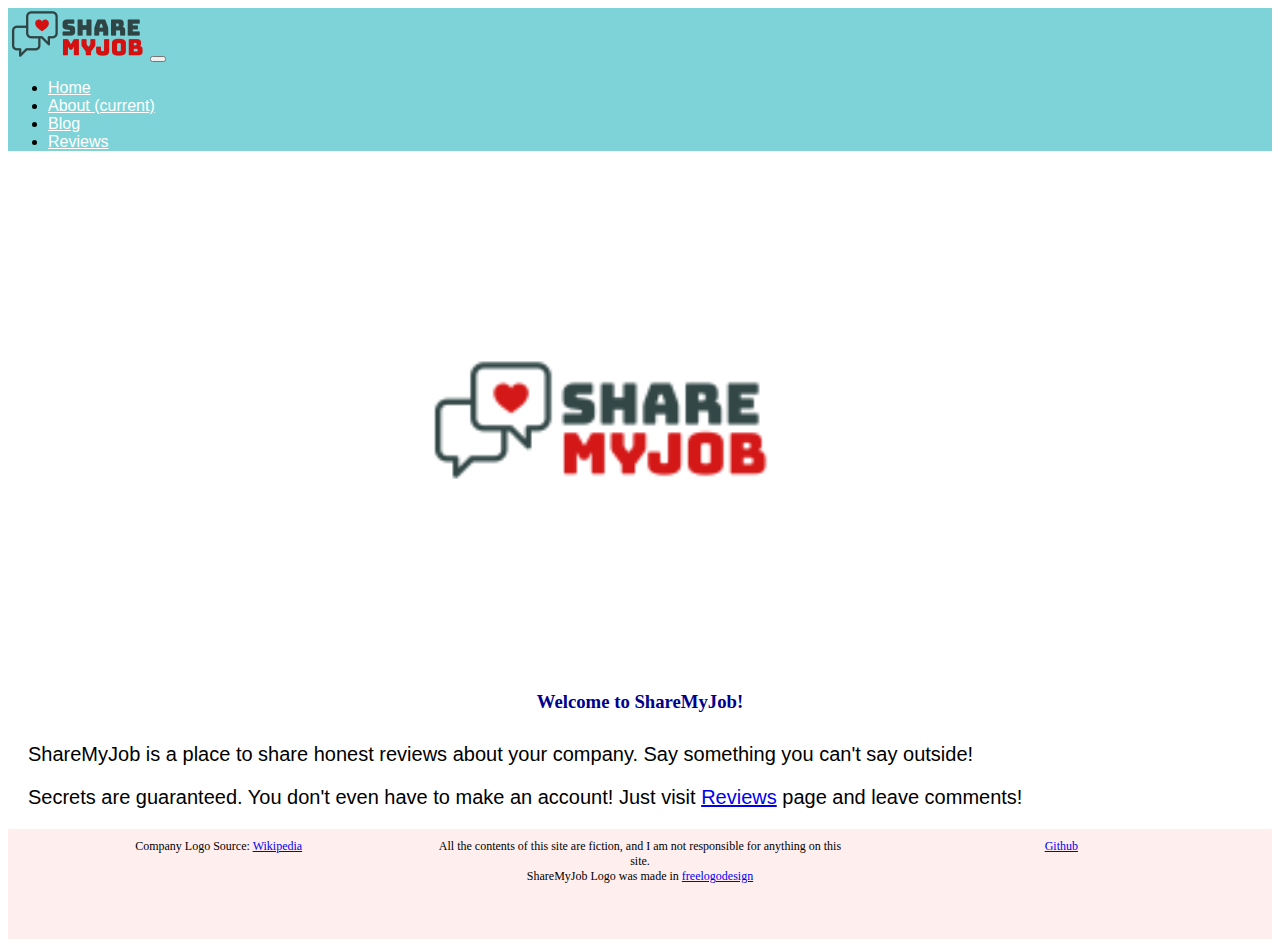
<file: pages/about.html>
<!DOCTYPE html>
<html>

  <head>
    <link rel="stylesheet" href="https://stackpath.bootstrapcdn.com/bootstrap/4.1.3/css/bootstrap.min.css" integrity="sha384-MCw98/SFnGE8fJT3GXwEOngsV7Zt27NXFoaoApmYm81iuXoPkFOJwJ8ERdknLPMO" crossorigin="anonymous">
    <link rel="stylesheet" href="../css/styles.css" />
    <title>About - Photographer Hongjoon Jun</title>
    <meta name="viewport" content="width=device-width, initial-scale=1, minimum-scale=1" />
  </head>
  
  <body>
    
    <nav class="navbar navbar-expand-lg navbar-light bg-dark">
      <a class="navbar-brand" href="#"><img src="../images/logo_edited.png"></a>
      <button class="navbar-toggler" type="button" data-toggle="collapse" data-target="#navbarNav" aria-controls="navbarNav" aria-expanded="false" aria-label="Toggle navigation">
        <span class="navbar-toggler-icon"></span>
      </button>
      <div class="collapse navbar-collapse" id="navbarNav">
        <ul class="navbar-nav">
          <li class="nav-item">
            <a class="nav-link" href="../index.html">Home</a>
          </li>
          <li class="nav-item active">
            <a class="nav-link" href="#">About <span class="sr-only">(current)</span></a>
          </li>
          <li class="nav-item">
            <a class="nav-link" href="blog.html">Blog</a>
          </li>
          <li class="nav-item">
            <a class="nav-link" href="reviews.html">Reviews</a>
          </li>
        </ul>
      </div>
    </nav>
    <img src="../images/logo.png" style="display: block; margin-left: auto; margin-right: auto; width: 40%;">
    <div class="aboutpage">
  <h3 style="color:darkblue; text-align: center; margin-bottom: 30px;">
        Welcome to ShareMyJob!
      </h3>
      <p>
        ShareMyJob is a place to share honest reviews about your company. Say something you can't say outside!
      </p>
      <p>
        Secrets are guaranteed. You don't even have to make an account! Just visit <a href="reviews.html">Reviews</a> page and leave comments!
      </p>
    </div>
    <div class='footer' style="margin-top: 20px;">
      <div class='footer-item footer-one'>Company Logo Source: <a href="https://en.wikipedia.org/wiki/List_of_largest_companies_in_the_United_States_by_revenue">Wikipedia</a></div>
      <div class='footer-item footer-two'>All the contents of this site are fiction, and I am not responsible for anything on this site.<br> ShareMyJob Logo was made in <a href="https://www.freelogodesign.org/">freelogodesign</a></div>
      <div class='footer-item footer-three'><a href="https://github.com/10808249/Creative-Project-1">Github</a>
    </div>

    <script src="https://code.jquery.com/jquery-3.3.1.slim.min.js" integrity="sha384-q8i/X+965DzO0rT7abK41JStQIAqVgRVzpbzo5smXKp4YfRvH+8abtTE1Pi6jizo" crossorigin="anonymous"></script>
  <script src="https://cdnjs.cloudflare.com/ajax/libs/popper.js/1.14.3/umd/popper.min.js" integrity="sha384-ZMP7rVo3mIykV+2+9J3UJ46jBk0WLaUAdn689aCwoqbBJiSnjAK/l8WvCWPIPm49" crossorigin="anonymous"></script>
  <script src="https://stackpath.bootstrapcdn.com/bootstrap/4.1.3/js/bootstrap.min.js" integrity="sha384-ChfqqxuZUCnJSK3+MXmPNIyE6ZbWh2IMqE241rYiqJxyMiZ6OW/JmZQ5stwEULTy" crossorigin="anonymous"></script>
</body>

</html>
</file>
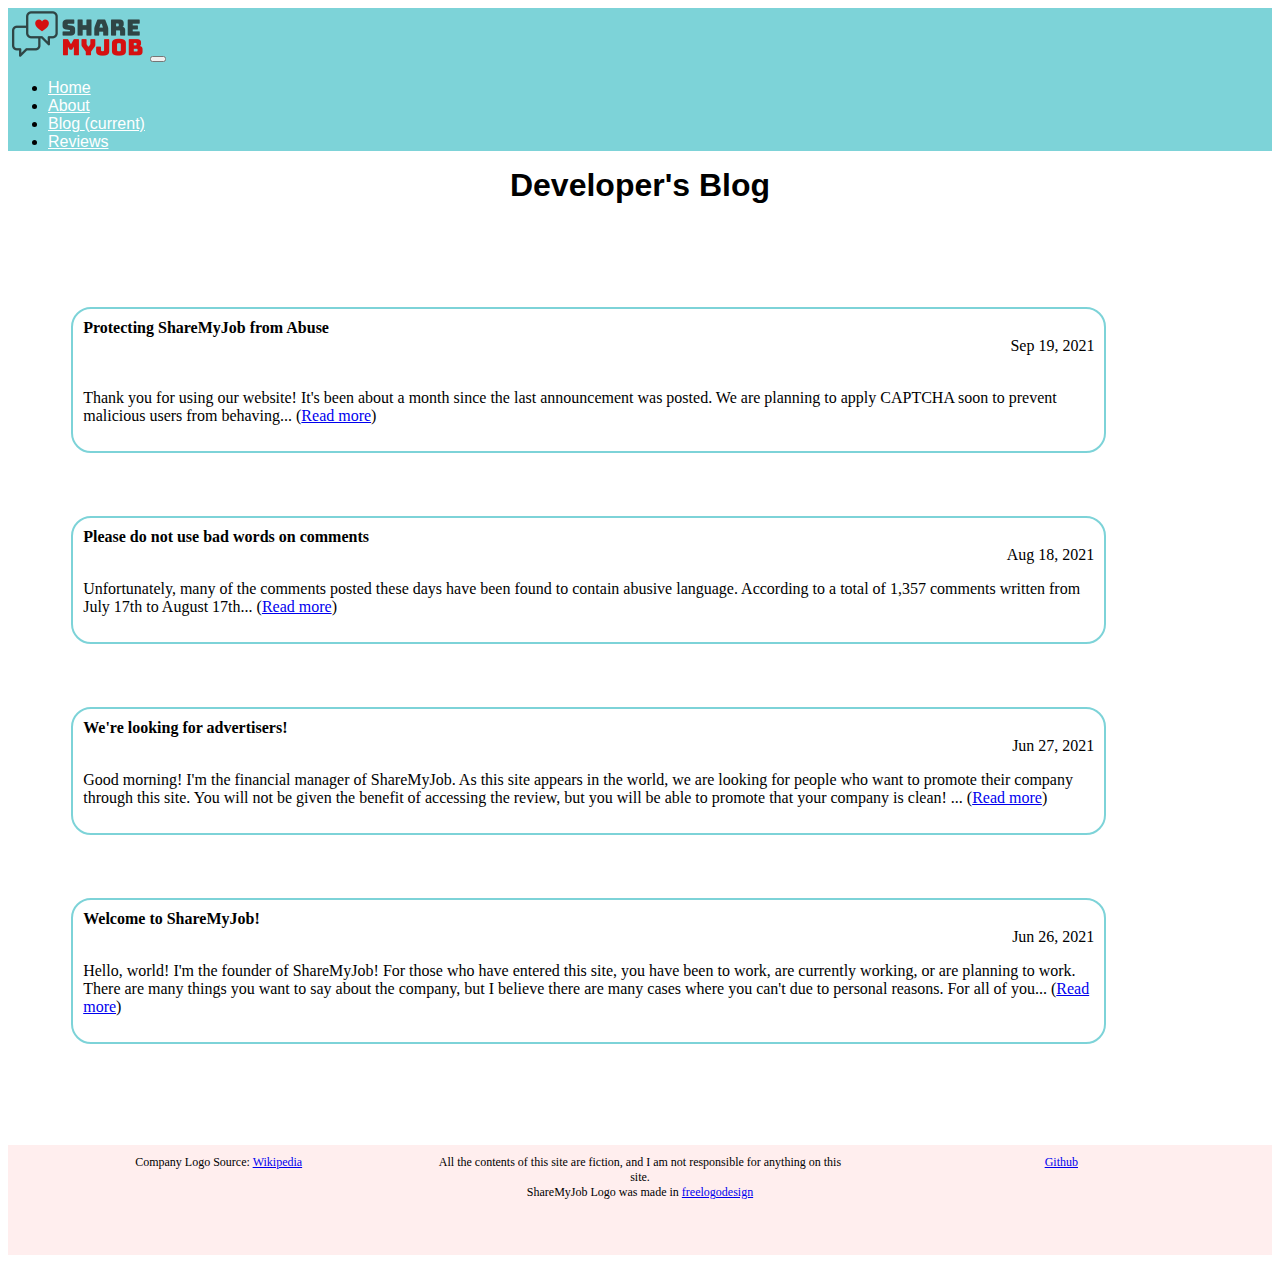
<file: pages/blog.html>
<!DOCTYPE html>
<html>

  <head>
    <link rel="stylesheet" href="https://stackpath.bootstrapcdn.com/bootstrap/4.1.3/css/bootstrap.min.css" integrity="sha384-MCw98/SFnGE8fJT3GXwEOngsV7Zt27NXFoaoApmYm81iuXoPkFOJwJ8ERdknLPMO" crossorigin="anonymous">
    <link rel="stylesheet" href="../css/styles.css" />
    <title>Portfolio - Photographer Hongjoon Jun</title>
    <meta name="viewport" content="width=device-width, initial-scale=1, minimum-scale=1" />
  </head>
  
  <body>
    
    <nav class="navbar navbar-expand-lg navbar-light bg-dark">
      <a class="navbar-brand" href="#"><img src="../images/logo_edited.png"></a>
      <button class="navbar-toggler" type="button" data-toggle="collapse" data-target="#navbarNav" aria-controls="navbarNav" aria-expanded="false" aria-label="Toggle navigation">
        <span class="navbar-toggler-icon"></span>
      </button>
      <div class="collapse navbar-collapse" id="navbarNav">
        <ul class="navbar-nav">
          <li class="nav-item">
            <a class="nav-link" href="../index.html">Home</a>
          </li>
          <li class="nav-item">
            <a class="nav-link" href="about.html">About</a>
          </li>
          <li class="nav-item active">
            <a class="nav-link" href="#">Blog <span class="sr-only">(current)</span></a>
          </li>
          <li class="nav-item">
            <a class="nav-link" href="reviews.html">Reviews</a>
          </li>
        </ul>
      </div>
    </nav>
    <h1 style="text-align: center; margin-top:10px; font-family:Arial, Helvetica, sans-serif;">Developer's Blog</h1>
    <br>
    <div class="blogbox">
      <b>Protecting ShareMyJob from Abuse</b>
      <div style="text-align: right;">Sep 19, 2021</div>
      <br>
      <p>
        Thank you for using our website! It's been about a month since the last announcement was posted.
        We are planning to apply CAPTCHA soon to prevent malicious users from behaving... (<a href="#">Read more</a>)
      </p>
    </div>
    <div class="blogbox">
      <b>Please do not use bad words on comments</b>
      <div style="text-align: right;">Aug 18, 2021</div>
      <p>
        Unfortunately, many of the comments posted these days have been found to contain abusive language. According to a total of 1,357 comments written from July 17th to August 17th...
        (<a href="#">Read more</a>)
      </p>
    </div>
    <div class="blogbox">
      <b>We're looking for advertisers!</b>
      <div style="text-align: right;">Jun 27, 2021</div>
      <p>
        Good morning! I'm the financial manager of ShareMyJob. As this site appears in the world, we are looking for people who want to promote their company through this site.
        You will not be given the benefit of accessing the review, but you will be able to promote that your company is clean! ... (<a href="#">Read more</a>)
      </p>
    </div>
    <div class="blogbox">
      <b>Welcome to ShareMyJob!</b>
      <div style="text-align: right;">Jun 26, 2021</div>
      <p>
        Hello, world! I'm the founder of ShareMyJob! For those who have entered this site, you have been to work, are currently working, or are planning to work.
        There are many things you want to say about the company, but I believe there are many cases where you can't due to personal reasons. For all of you... (<a href="#">Read more</a>)
      </p>
    </div>
    <br>
    <div class='footer' style="margin-top: 20px;">
      <div class='footer-item footer-one'>Company Logo Source: <a href="https://en.wikipedia.org/wiki/List_of_largest_companies_in_the_United_States_by_revenue">Wikipedia</a></div>
      <div class='footer-item footer-two'>All the contents of this site are fiction, and I am not responsible for anything on this site.<br> ShareMyJob Logo was made in <a href="https://www.freelogodesign.org/">freelogodesign</a></div>
      <div class='footer-item footer-three'><a href="https://github.com/10808249/Creative-Project-1">Github</a>
    </div>

    <script src="https://code.jquery.com/jquery-3.3.1.slim.min.js" integrity="sha384-q8i/X+965DzO0rT7abK41JStQIAqVgRVzpbzo5smXKp4YfRvH+8abtTE1Pi6jizo" crossorigin="anonymous"></script>
  <script src="https://cdnjs.cloudflare.com/ajax/libs/popper.js/1.14.3/umd/popper.min.js" integrity="sha384-ZMP7rVo3mIykV+2+9J3UJ46jBk0WLaUAdn689aCwoqbBJiSnjAK/l8WvCWPIPm49" crossorigin="anonymous"></script>
  <script src="https://stackpath.bootstrapcdn.com/bootstrap/4.1.3/js/bootstrap.min.js" integrity="sha384-ChfqqxuZUCnJSK3+MXmPNIyE6ZbWh2IMqE241rYiqJxyMiZ6OW/JmZQ5stwEULTy" crossorigin="anonymous"></script>
</body>

</html>
</file>
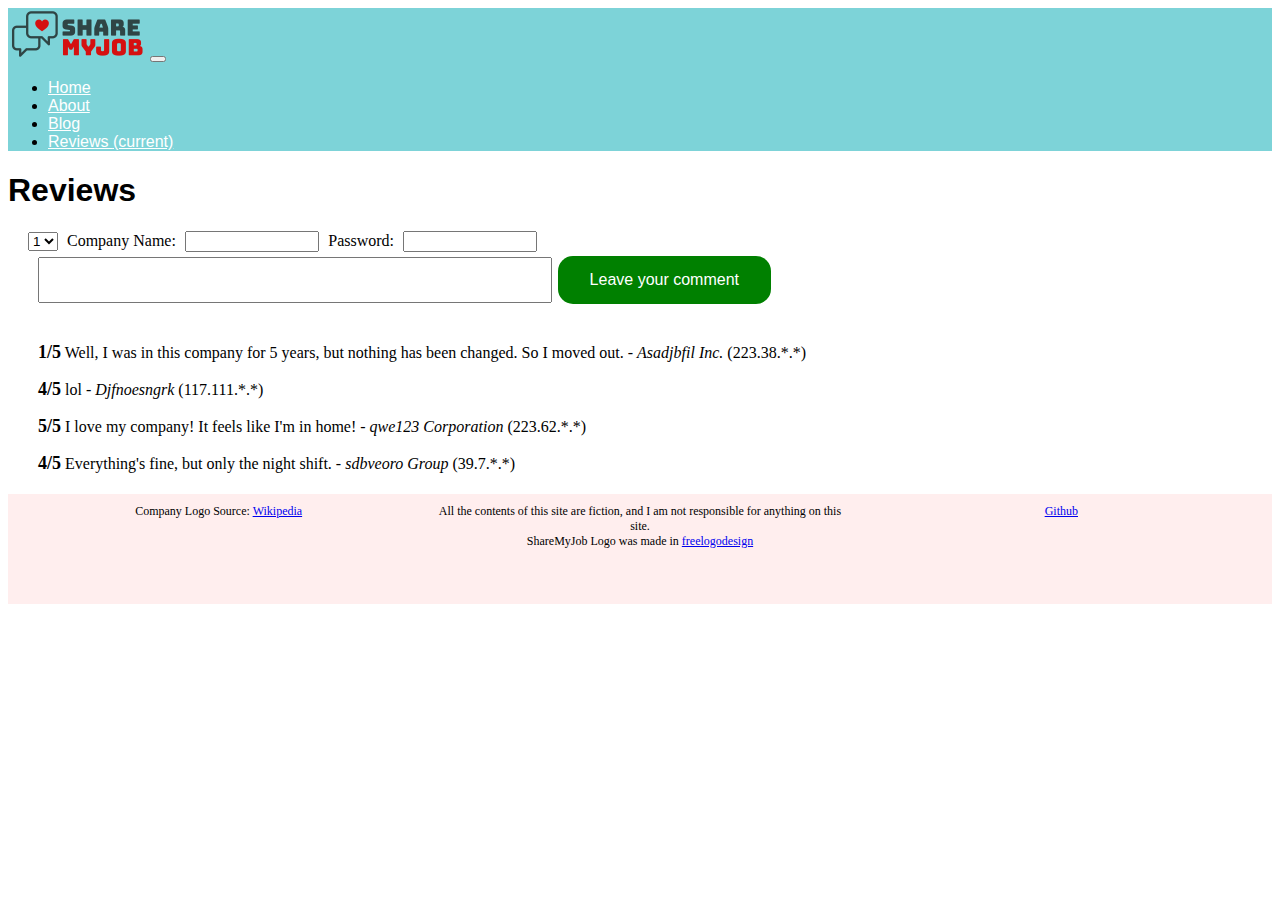
<file: pages/reviews.html>
<!DOCTYPE html>
<html>

  <head>
    <link rel="stylesheet" href="https://stackpath.bootstrapcdn.com/bootstrap/4.1.3/css/bootstrap.min.css" integrity="sha384-MCw98/SFnGE8fJT3GXwEOngsV7Zt27NXFoaoApmYm81iuXoPkFOJwJ8ERdknLPMO" crossorigin="anonymous">
    <link rel="stylesheet" href="../css/styles.css" />
    <title>Reviews - Photographer Hongjoon Jun</title>
    <meta name="viewport" content="width=device-width, initial-scale=1, minimum-scale=1" />
  </head>
  
  <body>
    
    <nav class="navbar navbar-expand-lg navbar-light bg-dark">
      <a class="navbar-brand" href="#"><img src="../images/logo_edited.png"></a>
      <button class="navbar-toggler" type="button" data-toggle="collapse" data-target="#navbarNav" aria-controls="navbarNav" aria-expanded="false" aria-label="Toggle navigation">
        <span class="navbar-toggler-icon"></span>
      </button>
      <div class="collapse navbar-collapse" id="navbarNav">
        <ul class="navbar-nav">
          <li class="nav-item">
            <a class="nav-link" href="../index.html">Home</span></a>
          </li>
          <li class="nav-item">
            <a class="nav-link" href="about.html">About</a>
          </li>
          <li class="nav-item">
            <a class="nav-link" href="blog.html">Blog</a>
          </li>
          <li class="nav-item active">
            <a class="nav-link" href="#">Reviews <span class="sr-only">(current)</a>
          </li>
        </ul>
      </div>
    </nav>
    <h1>Reviews</h1>
    <div>
      <select name="star" id="star" style="margin-left:20px; margin-right:5px;">
        <option value="star1">1</option>
        <option value="star2">2</option>
        <option value="star3">3</option>
        <option value="star4">4</option>
        <option value="star5">5</option>
      </select>
      Company Name:
      <input type="text" style="width:10%; margin-left:5px; margin-right:5px;">
      Password:
      <input type="text" style="width:10%; margin-left:5px; margin-right:5px;">
    </div>
    <div>
      <input type="text" style="margin-left: 30px; width:40%; height: 40px;">
      <input type="button" value="Leave your comment" class="button">
    </div>
    <br style="clear:both; margin-top: 20px;  margin-bottom: 20px;">
    <p class="review">
      <b>1/5</b> Well, I was in this company for 5 years, but nothing has been changed. So I moved out. - <i>Asadjbfil Inc.</i> (223.38.*.*)
    </p>
    <p class="review">
      <b>4/5</b> lol - <i>Djfnoesngrk</i> (117.111.*.*)
    </p>
    <p class="review">
      <b>5/5</b> I love my company! It feels like I'm in home! - <i>qwe123 Corporation</i> (223.62.*.*)
    </p>
    <p class="review">
      <b>4/5</b> Everything's fine, but only the night shift. - <i>sdbveoro Group</i> (39.7.*.*)
    </p>
    <div class='footer' style="margin-top: 20px;">
      <div class='footer-item footer-one'>Company Logo Source: <a href="https://en.wikipedia.org/wiki/List_of_largest_companies_in_the_United_States_by_revenue">Wikipedia</a></div>
      <div class='footer-item footer-two'>All the contents of this site are fiction, and I am not responsible for anything on this site.<br> ShareMyJob Logo was made in <a href="https://www.freelogodesign.org/">freelogodesign</a></div>
      <div class='footer-item footer-three'><a href="https://github.com/10808249/Creative-Project-1">Github</a>
    </div>
    <script src="https://code.jquery.com/jquery-3.3.1.slim.min.js" integrity="sha384-q8i/X+965DzO0rT7abK41JStQIAqVgRVzpbzo5smXKp4YfRvH+8abtTE1Pi6jizo" crossorigin="anonymous"></script>
  <script src="https://cdnjs.cloudflare.com/ajax/libs/popper.js/1.14.3/umd/popper.min.js" integrity="sha384-ZMP7rVo3mIykV+2+9J3UJ46jBk0WLaUAdn689aCwoqbBJiSnjAK/l8WvCWPIPm49" crossorigin="anonymous"></script>
  <script src="https://stackpath.bootstrapcdn.com/bootstrap/4.1.3/js/bootstrap.min.js" integrity="sha384-ChfqqxuZUCnJSK3+MXmPNIyE6ZbWh2IMqE241rYiqJxyMiZ6OW/JmZQ5stwEULTy" crossorigin="anonymous"></script>
</body>

</html>
</file>
<file: css/styles.css>
h1 {
  font-family: Verdana, Geneva, Tahoma, sans-serif;
}

.bg-dark {
    background-color: #7DD3D8 !important;
  }

  .navbar-brand {
    font-weight: bold;
  }
  .nav-link {
    font-family: 'Segoe UI', Tahoma, Geneva, Verdana, sans-serif;
    color:white;
  }

  .page-links {
    display: flex;
    flex: wrap;
    flex-flow: space-evenly;
    justify-content: center;
  }
  .page-links-element {
    max-height:100px; flex:1;
  }

  .footer {
    background-color: #ffeeee;
    display: flex;
    justify-content: space-between;
  }
  
  .footer-item {
    height: 100px;
    font-size: 12px;
    padding-top: 10px;
    text-align: center;
    flex: 1;
  }
  .masonry-wrapper {
    padding: 1.5em;
    max-width: 960px;
    margin-right: auto;
    margin-left: auto;
  }
  .masonry {
    columns: 1;
    column-gap: 10px;
  }
  .masonry-item {
    display: inline-block;
    vertical-align: top;
    margin-bottom: 10px;
  }

  .masonry-item, .masonry-content {
    border-radius: 4px;
    overflow: hidden;
  }
  .masonry-item {
    filter: drop-shadow(0px 3px 3px rgba(0, 0, 0, .3));
    transition: filter .25s ease-in-out;
  }

  .masonry-content {
    width: 200px;
  }


  @media only screen and (max-width: 1023px) and (min-width: 768px) {
    .masonry {
    columns: 3;
  }
}
@media only screen and (min-width: 1024px) {
  .masonry {
    columns: 4;
  }
}

.review {
  margin-left: 30px;
}

.button {
  background-color: green;
  border: none;
  color: white;
  padding: 15px 32px;
  text-align: center;
  text-decoration: none;
  display: inline-block;
  font-size: 16px;
  margin: 4px 2px;
  cursor: pointer;
  transition-duration: 0.4s;
  border-radius: 15px;
  margin-right:10%;
  float: none;
}

.button:hover {
  box-shadow: 0 12px 16px 0 rgba(0,0,0,0.24),0 17px 50px 0 rgba(0,0,0,0.19);
}

.review b {
  font-size:18px;
}

.aboutpage p {
  margin-left: 20px;
  font-size: 20px;
  font-family:'Trebuchet MS', 'Lucida Sans Unicode', 'Lucida Grande', 'Lucida Sans', Arial, sans-serif;
}

.blogbox {
  width:80%;
  border:2px solid #7DD3D8;
  border-radius: 20px;
  margin:5%;
  padding: 10px;
}
</file>
